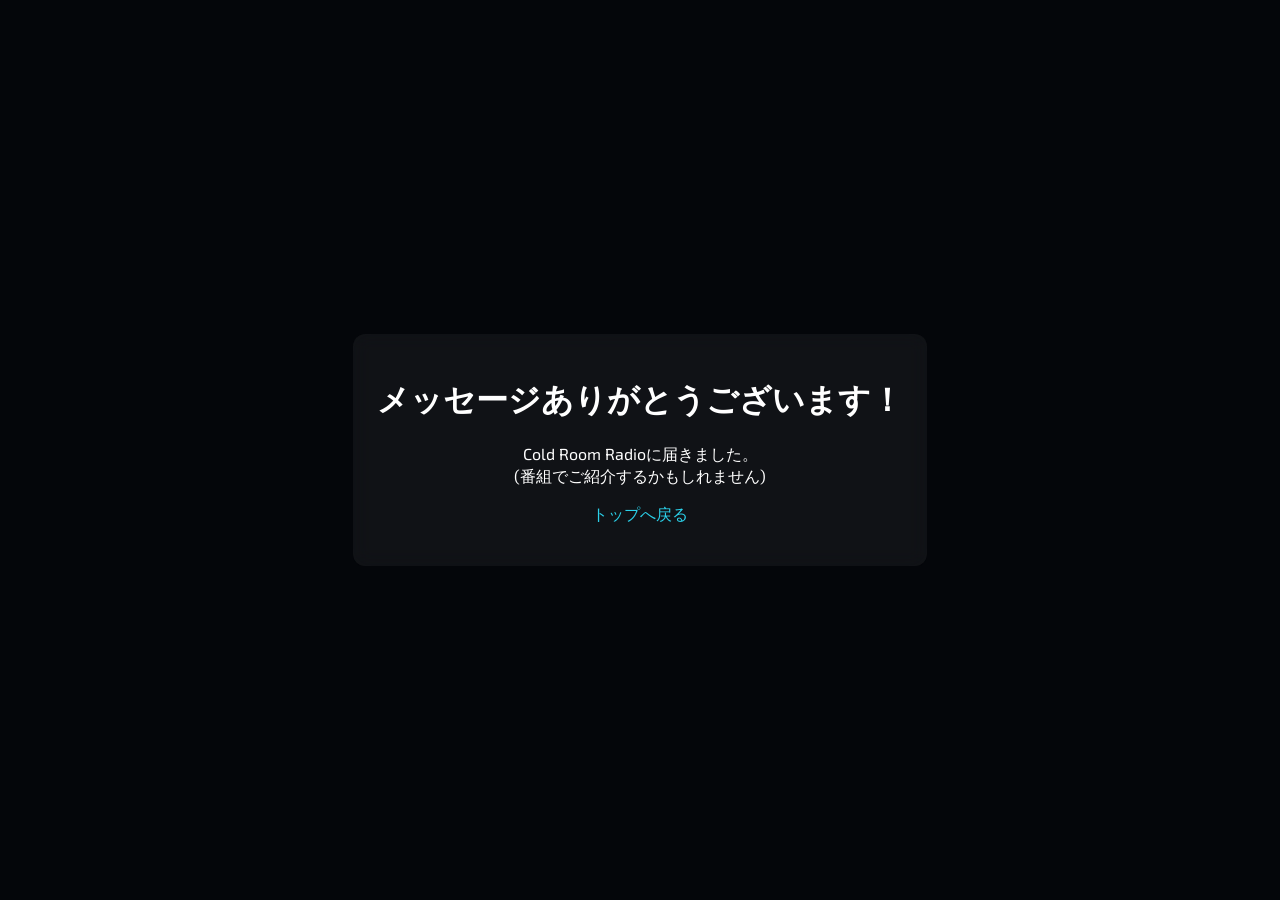
<file: thanks.html>
<!doctype html>
<html lang="ja">
<head>
  <!-- Google tag (gtag.js) -->
  <script async src="https://www.googletagmanager.com/gtag/js?id=G-XFRX8T94YG"></script>
  <script>
    window.dataLayer = window.dataLayer || [];
    function gtag(){dataLayer.push(arguments);}
    gtag('js', new Date());
    gtag('config', 'G-XFRX8T94YG');

    // Formspree redirects here only after a successful send, so this is the reliable
    // "message sent" signal. Once per tab session so a reload doesn't double count.
    try {
      if (!sessionStorage.getItem('lead_sent')) {
        sessionStorage.setItem('lead_sent', '1');
        gtag('event', 'generate_lead', { form_id: 'contact', method: 'formspree' });
      }
    } catch (e) {
      gtag('event', 'generate_lead', { form_id: 'contact', method: 'formspree' });
    }
  </script>
  <meta charset="utf-8">
  <title>Cold Room Radio — ありがとうございます</title>
  <link href="https://fonts.googleapis.com/css2?family=Exo+2:wght@200;400&display=swap" rel="stylesheet">
  <style>
    body {
      margin:0;display:flex;align-items:center;justify-content:center;
      height:100vh;background:#04060a;color:#fff;
      font-family:'Exo 2',sans-serif;text-align:center;
    }
    .box {
      max-width:600px;padding:24px;
      background:rgba(255,255,255,0.05);
      border-radius:12px;backdrop-filter:blur(10px);
    }
    a {color:#2bd1ea;text-decoration:none}
  </style>
</head>
<body>
  <div class="box">
    <h1>メッセージありがとうございます！</h1>
    <p>Cold Room Radioに届きました。<br>
      (番組でご紹介するかもしれません)</p>
    <p><a href="index.html">トップへ戻る</a></p>
  </div>
</body>
</html>
</file>
